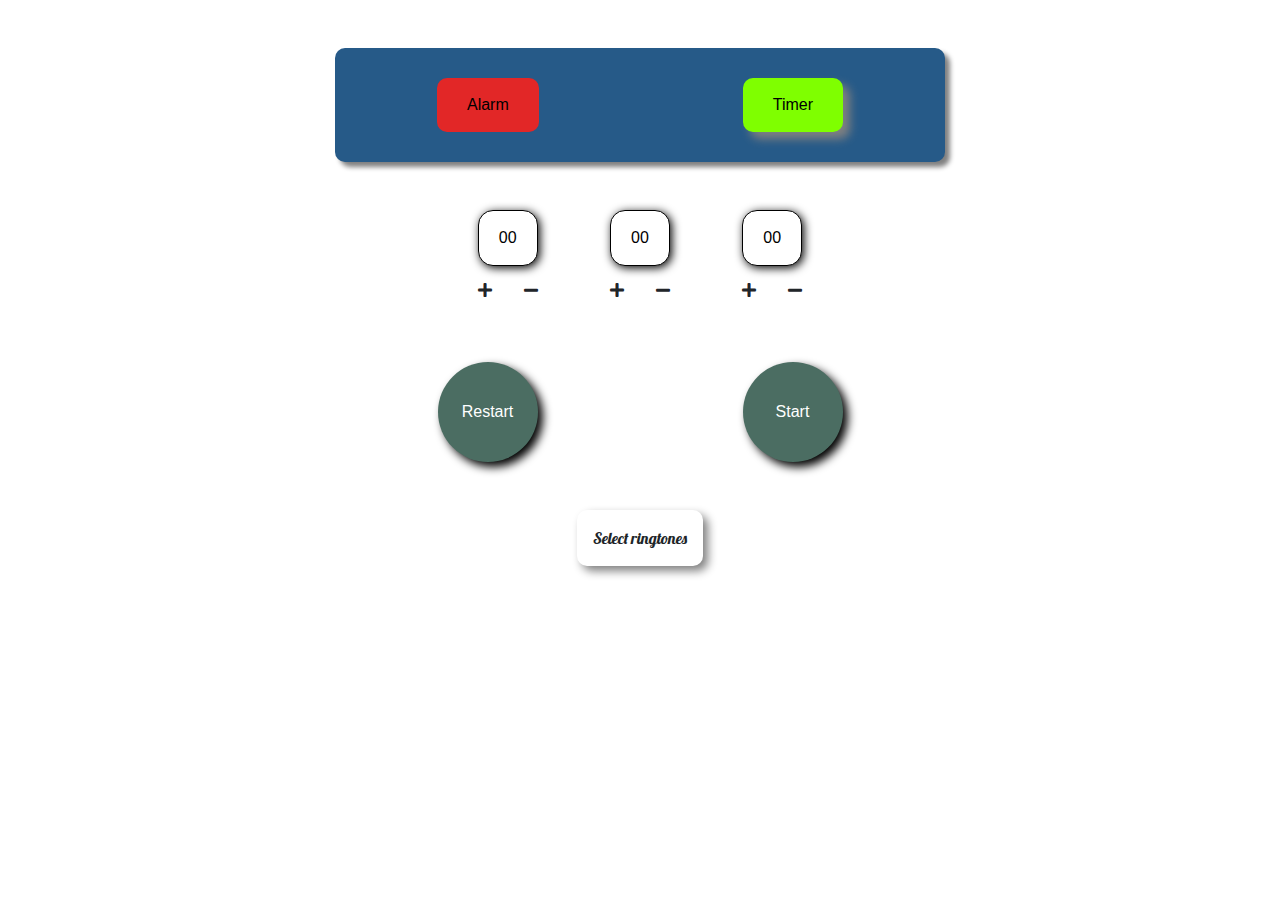
<file: Timer JS/index.html>
<!DOCTYPE html>
<html lang="en">
  <head>
    <meta charset="UTF-8" />
    <meta name="viewport" content="width=device-width, initial-scale=1.0" />
    <title>JS Timer</title>
    <link rel="stylesheet" href="index.css" />

    <link
      rel="stylesheet"
      href="https://maxcdn.bootstrapcdn.com/bootstrap/4.5.2/css/bootstrap.min.css"
    />
    <link
      rel="stylesheet"
      href="fontawesome-free-5.15.1-web/fontawesome-free-5.15.1-web/css/all.css"
    />
  </head>
  <body onload="setMode('timer')">
    <section>
      <div class="container-fluid py-5">
        <div class="row">
          <div class="col-sm-3"></div>
          <div class="col-sm-6">
            <div
              class="switchs d-flex align-items-center justify-content-around"
            >
              <button id="btnAlarm" onclick="setMode('alarm')">Alarm</button>
              <button id="btnTimer" onclick="setMode('timer')">Timer</button>
            </div>
          </div>
          <div class="col-sm-3"></div>
        </div>
      </div>
    </section>
    <section id="timer">
      <div class="container-fluid">
        <div class="row">
          <div class="col-sm-4"></div>

          <div class="col-sm-4 time d-flex justify-content-around">
            <div>
              <input type="text" id="inputHours" value="00" />
              <div class="d-flex justify-content-between py-3">
                <i class="fas fa-plus" onclick="increase('inputHours')"></i
                ><i class="fas fa-minus" onclick="decrease('inputHours')"></i>
              </div>
            </div>
            <div>
              <input type="text" id="inputMinutes" value="00" />
              <div class="d-flex justify-content-between py-3">
                <i class="fas fa-plus" onclick="increase('inputMinutes')"></i
                ><i class="fas fa-minus" onclick="decrease('inputMinutes')"></i>
              </div>
            </div>
            <div>
              <input type="text" id="inputSeconds" value="00" />
              <div class="d-flex justify-content-between py-3">
                <i class="fas fa-plus" onclick="increase('inputSeconds')"></i
                ><i class="fas fa-minus" onclick="decrease('inputSeconds')"></i>
              </div>
            </div>
          </div>
          <div class="col-sm-4"></div>
          <div class="col-sm-3"></div>
          <div class="col-sm-6 buttons d-flex justify-content-around my-5">
            <button id="timerRestart" onclick="restartTimer()"></button>
            <button id="timer-start" onclick="startTimer()">Start</button>
            <button id="timer-stop" onclick="stopTimer()" style="display: none">
              Stop
            </button>
          </div>
          <div class="col-sm-3"></div>
        </div>
      </div>
    </section>
    <section id="alarm">
      <div class="container-fluid">
        <div class="row">
          <div class="col-sm-4"></div>

          <div class="col-sm-4 time d-flex justify-content-around">
            <input type="number" placeholder="12:12:12" />
          </div>
          <div class="col-sm-4"></div>
          <div class="col-sm-3"></div>
          <div class="col-sm-6 buttons d-flex justify-content-around my-5">
            <button id="alarmSnooze"></button>
            <button id="alarmStartStop"></button>
          </div>
          <div class="col-sm-3"></div>
        </div>
      </div>
    </section>
    <footer>
      <div class="container-fluid" id="timerTones">
        <div class="row">
          <div class="col-3"></div>
          <div class="col-6 d-flex justify-content-center">
            <div>
              <form class="d-flex justify-content-center">
                <label for="timerAudio" class="timerAudio"
                  >Select ringtones</label
                >
                <input
                  type="file"
                  id="timerAudio"
                  multiple
                  style="display: none"
                />
              </form>
              <audio
                src=""
                id="timerSound"
                controls
                style="display: none"
              ></audio>
              <div class="d-flex justify-content-center">
                <button
                  id="timerDismiss"
                  onclick="timerDismiss()"
                  style="display: none"
                >
                  Dismiss
                </button>
              </div>
            </div>
          </div>
          <div class="col-3"></div>
        </div>
      </div>
    </footer>
    <script src="index.js"></script>
  </body>
</html>
</file>
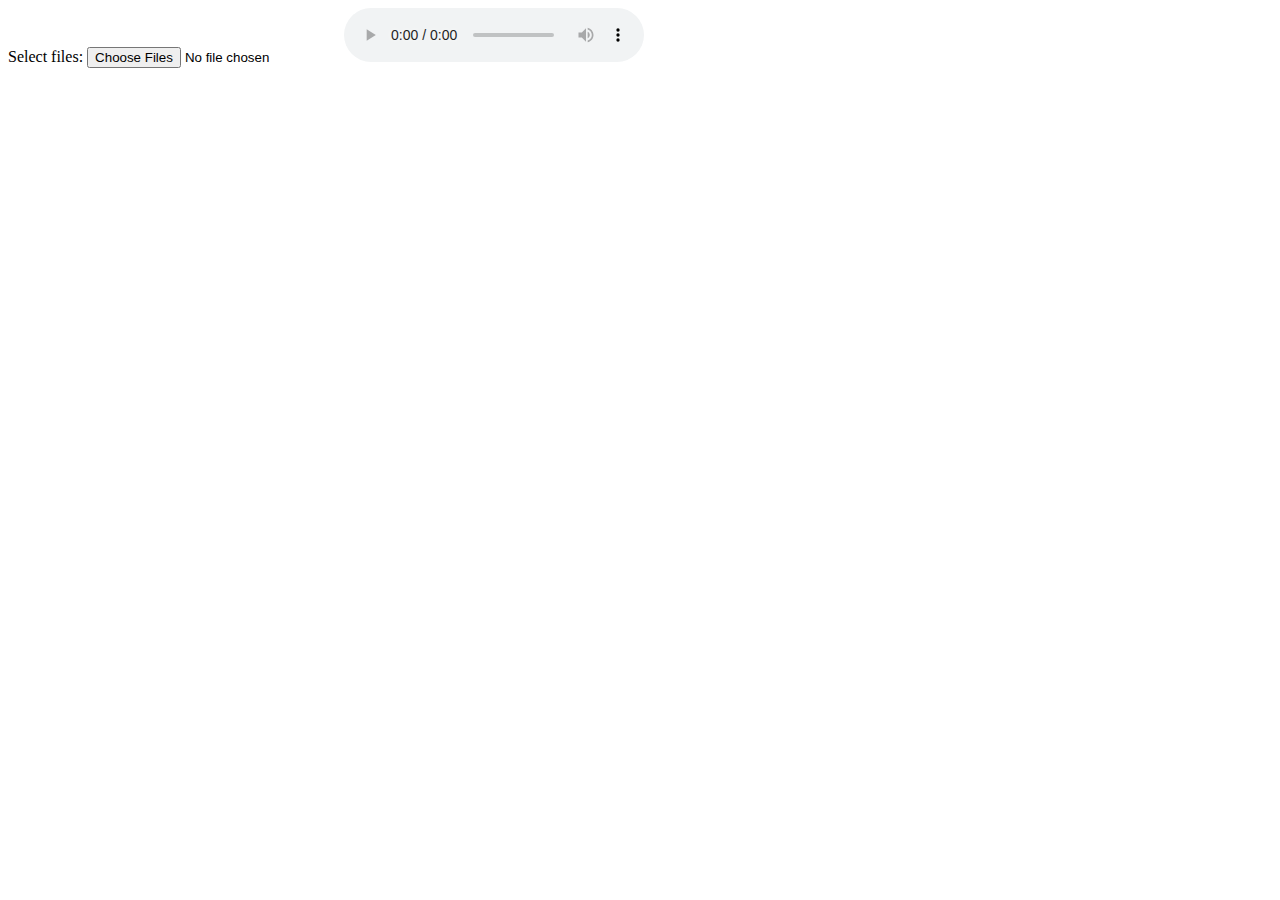
<file: Timer JS/test.html>
<!DOCTYPE html>
<html lang="en">
  <head>
    <meta charset="UTF-8" />
    <meta name="viewport" content="width=fil, initial-scale=1.0" />
    <title>Document</title>
  </head>
  <body>
    <label for="myfile">Select files:</label>
    <input type="file" id="myfile" name="myfile" multiple />

    <audio src="" id="audio" controls></audio>
    <script>
      document.getElementById("myfile").addEventListener("change", (event) => {
        console.log(event.target.files[0]);
        document.getElementById("audio").src = URL.createObjectURL(
          event.target.files[0]
        );
      });
    </script>
  </body>
</html>
</file>
<file: Timer JS/index.css>
@import url("https://fonts.googleapis.com/css2?family=Lobster&display=swap");

div.switchs {
  background-color: #265a88;
  border: 2px 2px black;
  border-radius: 10px;
  box-shadow: 5px 5px 5px gray;
  padding: 30px 0px;
}

div.switchs button {
  border-radius: 10px;
  background-color: #e22727;
  padding: 15px 30px;
  border: none;
}

div.time input[type="text"] {
  background-color: white;
  border-radius: 15px;
  padding: 15px;
  text-align: center;
  width: 60px;
  border: 1px solid black;
  box-shadow: 2px 2px 10px black;
}

div.time input[type="text"]:focus {
  outline: none;
}

div.buttons button {
  width: 100px;
  height: 100px;
  border-radius: 50%;
  padding: 10px;
  border: none;
  background-color: #4b6d62;
  color: white;
  box-shadow: 5px 5px 10px black;
  outline: none;
}
div.buttons button:active {
  box-shadow: none;
  cursor: grab;
}

section#timer,
section#alarm {
  display: none;
}

label.timerAudio {
  box-shadow: 5px 5px 10px gray;
  border-radius: 10px;
  padding: 1rem;
  text-align: center;
  font-family: "Lobster", cursive;
}

button#timerDismiss {
  border-radius: 10px;
  box-shadow: 5px 5px 10px gray;
  padding: 1rem;
  outline: none;
  border: none;
}
</file>
